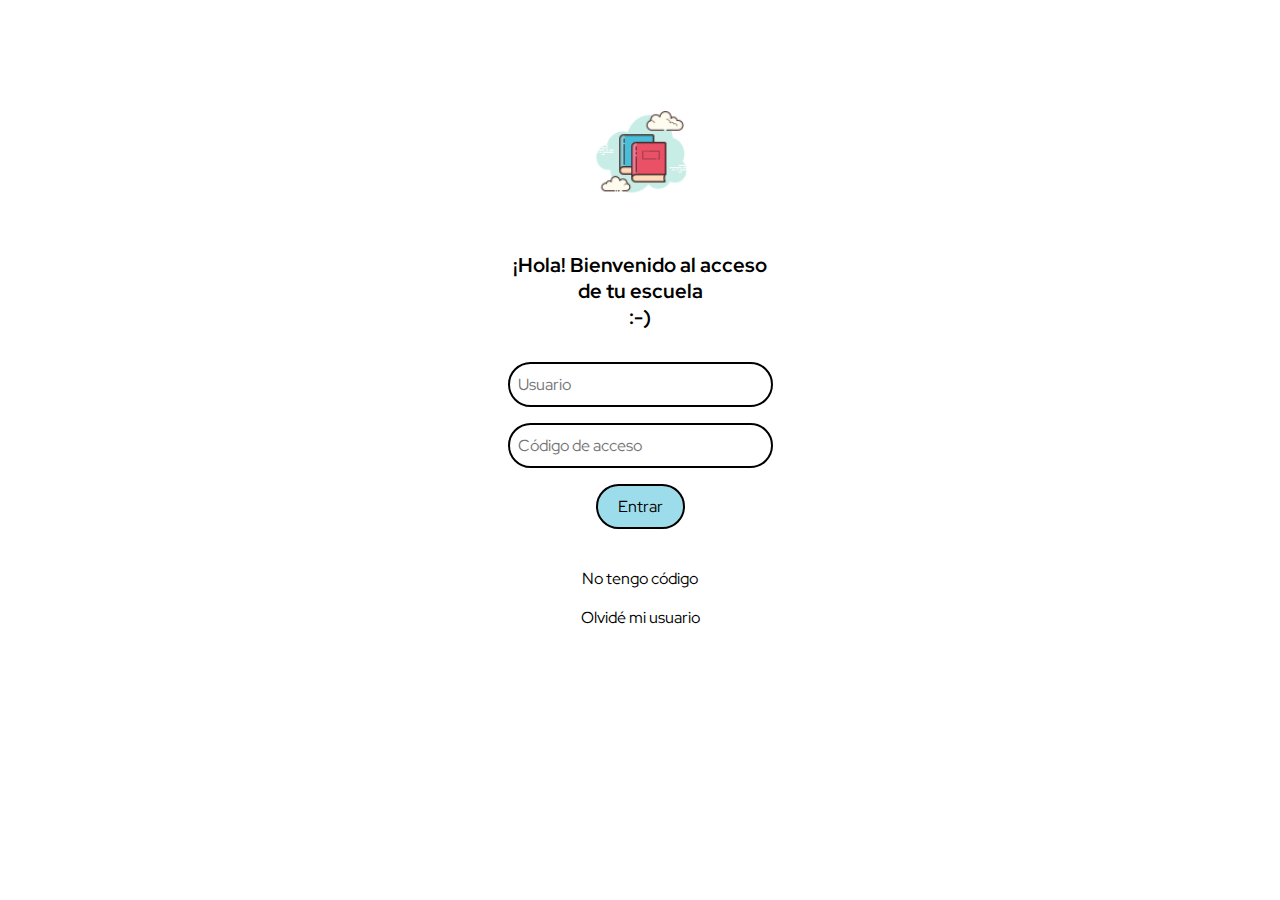
<file: src/index.html>
<!DOCTYPE html>
<html>

<head>
  <meta charset="utf-8">
  <title>Acceso Remoto</title>
  <meta name="viewport" content="width=device-width, initial-scale=1.0">
  <meta http-equiv="X-UA-Compatible" content="ie=edge">
  <link rel="stylesheet" href="style.css" />
  <link href="https://fonts.googleapis.com/css?family=Red+Hat+Display|Roboto&display=swap" rel="stylesheet">
</head>

<body>

  <section class="home" id="p1">

    <div class="imgContainer">
      <img src="libroremoto.png" class="indexImg">
    </div>

    <div class="intro">
      <h1>¡Hola! Bienvenido al acceso<br>
        de tu escuela<br>
        :-)<br></h1>
    </div>

    <div class="containers">
      <p><input type="text" class="container" required placeholder="  Usuario" id="userIndex"></p>
      <p><input type="password" class="container" required placeholder="  Código de acceso" id="passwordIndex"></p>
      <button type="submit" id="enter" class="btnSubmit">Entrar</button>
    </div>

    <div class="links">
      <p><button class="btnLink" id="noCode">No tengo código</button></p>
      <p><button class="btnLink" id="noUser">Olvidé mi usuario</button></p>
    </div>

  </section>

  <section class="code hide" id="p2">

    <p class="codeInstruction"> Si es la primera vez que<br>
      intentas acceder, te<br>
      generaremos un código de<br>
      usuario<br></p>

    <div class="containers">
      <input type="text" class="container" placeholder="    Ingresa tu CURP" required id="curpCode">
    </div>

    <p class="instruc">Ingresa tu CURP <strong>sin números</strong> (11 letras)</p>

    <div class="number">
      <select id="mesesCode" class="selectBox">

        <option>1</option>
        <option>2</option>
        <option>3</option>
        <option>4</option>
        <option>5</option>
        <option>6</option>
        <option>7</option>
        <option>8</option>
        <option>9</option>
        <option>10</option>
        <option>11</option>
        <option>12</option>
        <option>13</option>
        <option>14</option>
        <option>15</option>
        <option>16</option>
        <option>17</option>
        <option>18</option>
        <option>19</option>
        <option>20</option>
        <option>21</option>
        <option>22</option>
        <option>23</option>
        <option>24</option>
        <option>25</option>
        <option>26</option>
        <option>27</option>
        <option>28</option>
        <option>29</option>
        <option>30</option>
        <option>31</option>

      </select>

      <p class="selectI"> Ingresa unicamente el <br><strong> día </strong>de tu cumpleaños.</p>
    </div>

    <div id="fraseCifrada" class='phrase'>
      <p id="resultado" class="result"></p>
    </div>

    <div class="links2">
      <p><a href="index.html"><button class="btnLink">Regresar</button></a>
        <button id="continueCode" class="btnLink">Continuar</button></p>
    </div>

    <footer><img src="libroremoto.png" class="foot"></footer>

  </section>

  <section class="user hide" id="p3">

    <p class="codeInstruction">
      Si olvidaste tu usuario,<br>
      ingresa tu código<br></p>

    <div class="containers">
      <input type="text" class="container" placeholder="  Ingresa tu código" required id="curpUser">
    </div>

    <div class="number">
      <select id="mesesUser" class="selectBox">

        <option>1</option>
        <option>2</option>
        <option>3</option>
        <option>4</option>
        <option>5</option>
        <option>6</option>
        <option>7</option>
        <option>8</option>
        <option>9</option>
        <option>10</option>
        <option>11</option>
        <option>12</option>
        <option>13</option>
        <option>14</option>
        <option>15</option>
        <option>16</option>
        <option>17</option>
        <option>18</option>
        <option>19</option>
        <option>20</option>
        <option>21</option>
        <option>22</option>
        <option>23</option>
        <option>24</option>
        <option>25</option>
        <option>26</option>
        <option>27</option>
        <option>28</option>
        <option>29</option>
        <option>30</option>
        <option>31</option>

      </select>

      <p class="selectI">Ingresa unicamente el <strong>día</strong> de tu cumpleaños.</p>
    </div>

    <p id="resultadoDes" class="phrase"></p>

    <div class="links2">
      <p><a href="index.html"><button class="btnLink">Regresar</button></a>
        <button id="continueUser" class="btnLink">Continuar</button></p>
    </div>

    <footer><img src="libroremoto.png" class="foot"></footer>

  </section>

  <script src="index.js" type="module"></script>

</body>

</html>
</file>
<file: src/style.css>
.indexImg {
    width: 110px;
    height: 110px;;
}

.imgContainer {
    text-align: center;
    margin-top: 100px;
}

.intro {
    font-family: 'Red Hat Display';
    font-size: 10px;
    margin-top: 38px ;
    text-align: center;
    font-weight: normal;
    font-style: normal;
}

.container{
    border: 2px solid #000000;
    box-sizing: border-box;
    border-radius: 50px;
    width: 265px;
    height: 45px;
    font-family: 'Red Hat Display';
    font-size: 16px;
}

.containers{
    text-align: center;
    margin-top: 32px;
}

.btnSubmit{
    background: rgba(72, 190, 216, 0.534);
    width: 89px;
    height: 45px;
    border: 2px solid #000000;
    box-sizing: border-box;
    border-radius: 50px;
    font-family:'Red Hat Display';
    font-size: 16px;
}

.btnLink{
    font-family: 'Red Hat Display';
    font-size: 16px;
    background: none;
    border: none;
}

.links{
    text-align: center;
    margin-top: 15%;
}
@media screen and
  (min-width: 800px) {

    .links{
  margin-top: 3%;
}
  }

.codeInstruction{
    font-family:'Red Hat Display';
    text-align: center;
    font-size: 18px;
    line-height: 24px;
    margin-top: 20%;
}

@media screen and
    (min-width: 800px) {
      .codeInstruction{
          margin-top: 5%;
      }}

.instruc{
    font-family:'Red Hat Display';
    font-size: 15px;
    text-align: center;
    margin-top: 8px;
}

.selectI{
    font-family:'Red Hat Display';
    text-align: center;
    margin-top: 1px;    
    width: 180px;
    display: inline-block;
    position: absolute;
}

.selectBox{
    font-family: 'Red Hat Display';
    text-align: center;
    border: 2px solid #000000;
    box-sizing: border-box;
    border-radius: 50px;
    width: 80px;
    height: 40px;
    line-height: 20px;
    margin-left: 50px;
    padding-left: 30px;
}

.phrase{
    font-family: 'Red Hat Display';
    font-size: 18px;
    text-align: center;
    margin-top: 50px;

   /*  padding-top: ; */
    font-weight: bold;


}

.links2{
    padding-top: 20px;
    word-spacing: 90px;
    text-align: center;
}

.foot{
    width: 74px;
    height: 72px;
    padding-top: 50px;
}

footer{
    text-align: center;
}

@media screen and
  (min-width: 800px) {
      .number{
        margin-left: 35%;
      }
      .instruc{
          margin-top: 0px;
          padding-top: 5px;
      }
  }

.hide{
    display: none;
}

.number{
    margin-top: 3%;
}
</file>
